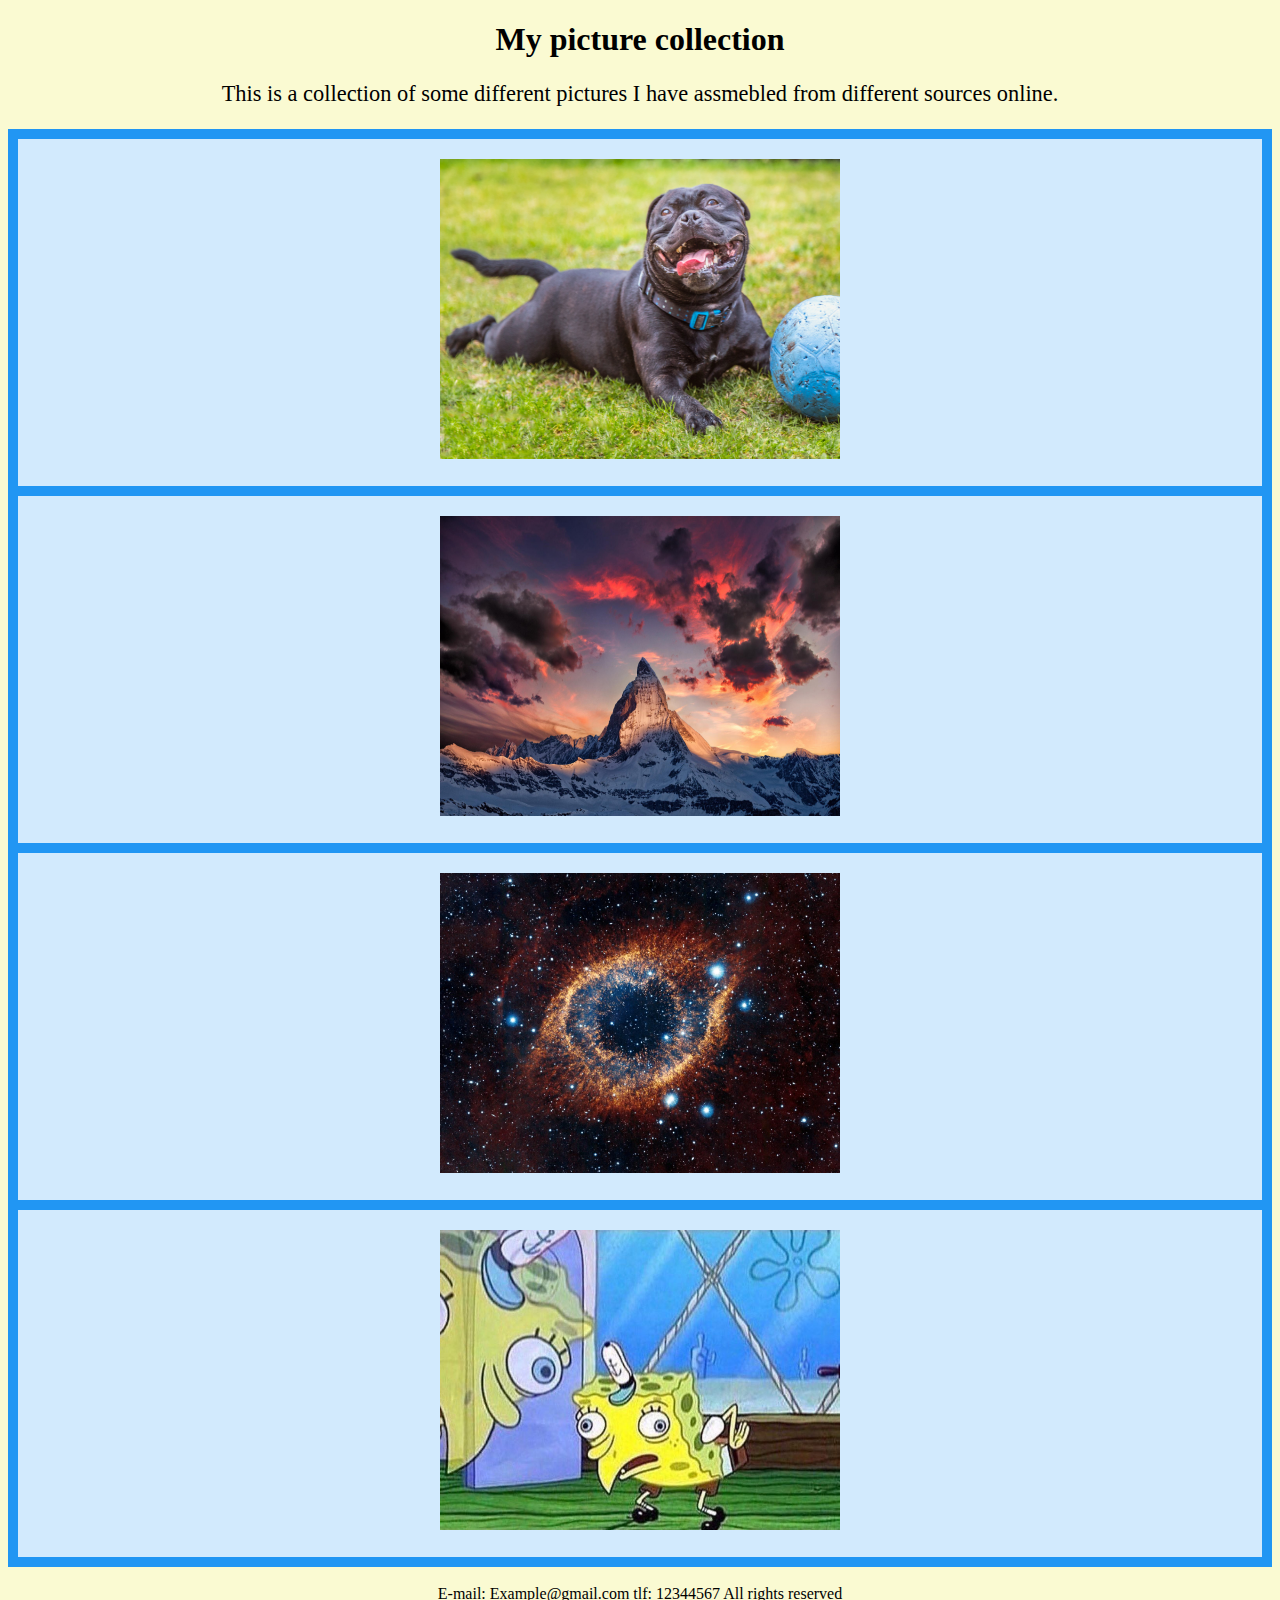
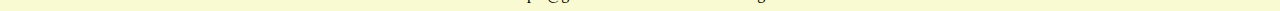
<file: index.html>
<!DOCTYPE html>
<html>
<head>
<title>Freaky friday</title>
<meta charset="utf-8">
<link rel="stylesheet" href="style2.css">
</head>
<body>
<h1>My picture collection</h1>   

<p class="serif">This is a collection of some different pictures I have assmebled from different sources online.</p>

<div class="grid-container">
  <div class="grid-item item1"><img src="Dog1.jpg" style="width: 400px;height: 300px;"></div>
  <div class="grid-item item2"><img src="mountain.jpg" style="width: 400px;height: 300px;"></div>
  <div class="grid-item item3"><img src="galaxy1.jpg" style="width: 400px;height: 300px;"></div>  
  <div class="grid-item item4"><img src="spongebob.jpg" style="width: 400px;height: 300px;"></div>
  
</div>
</body> 


<footer><br>E-mail: Example@gmail.com        tlf: 12344567      All rights reserved  </footer>

</html>
</file>
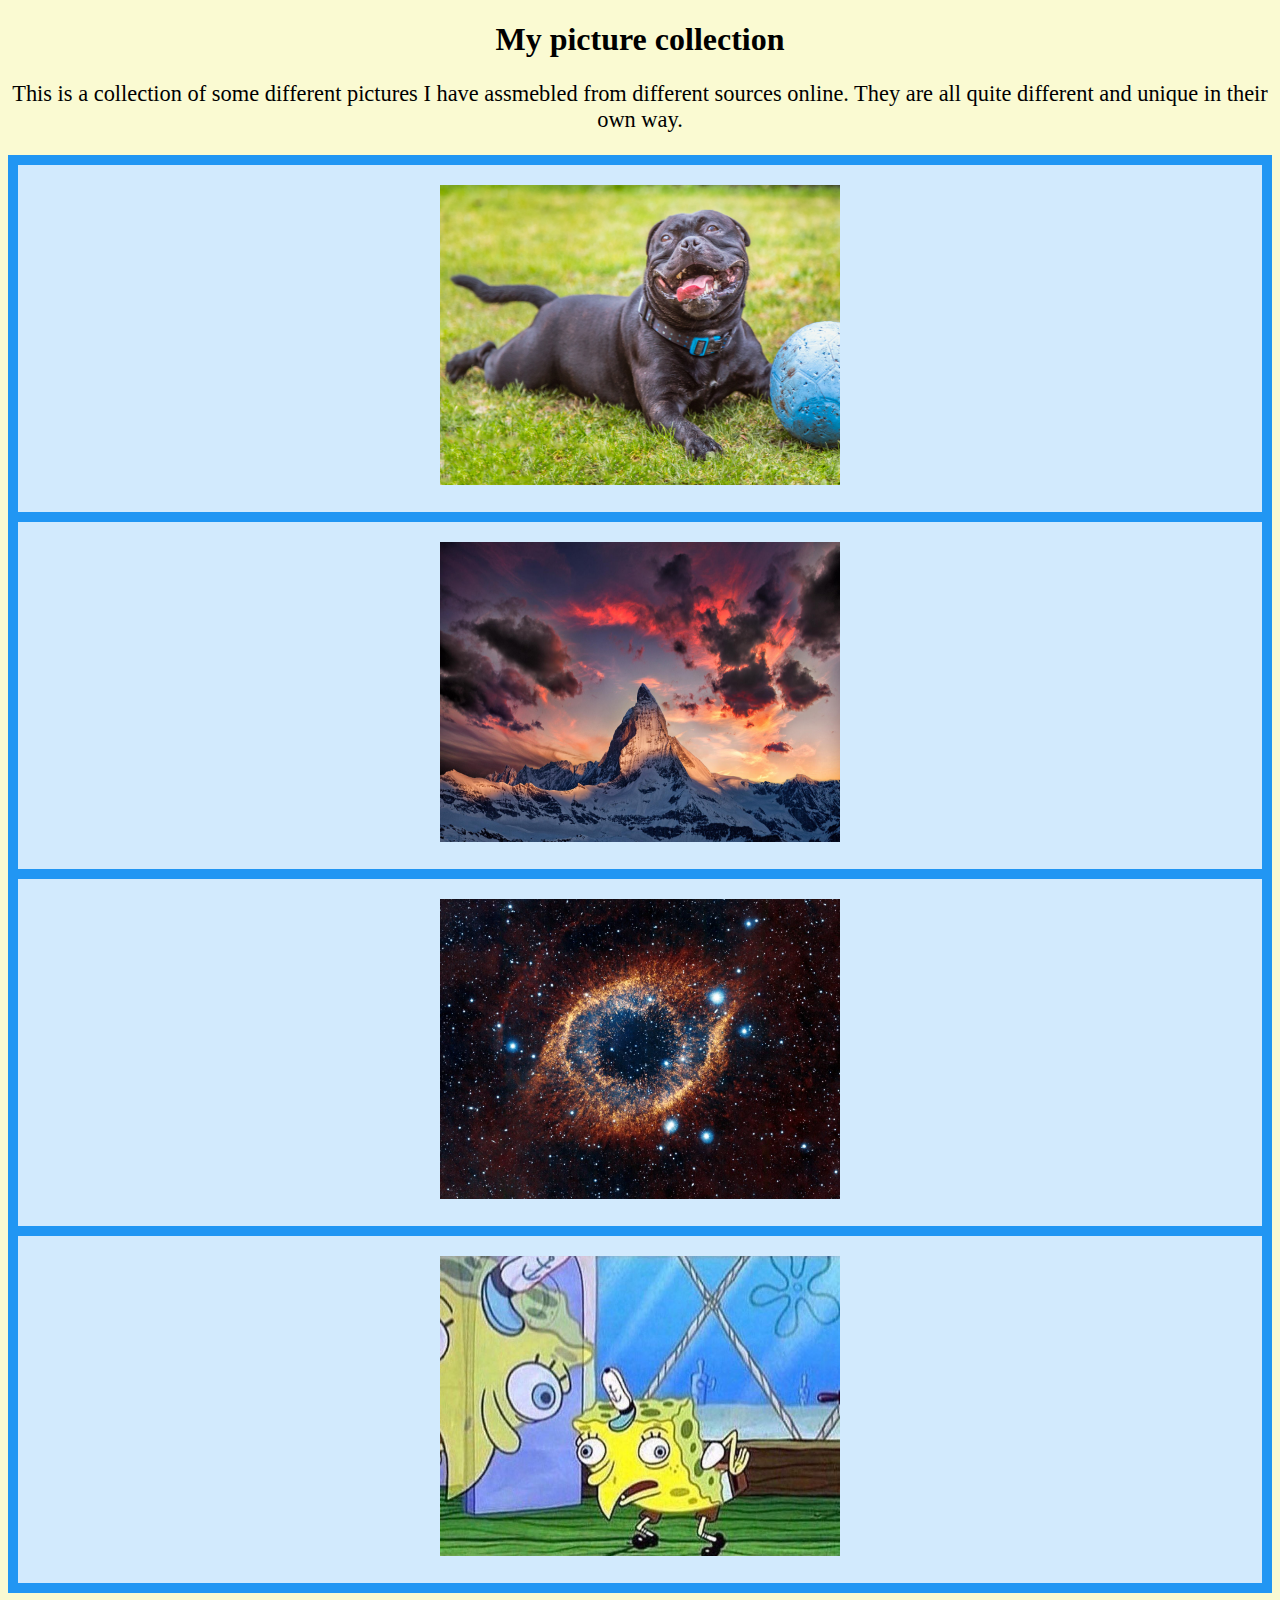
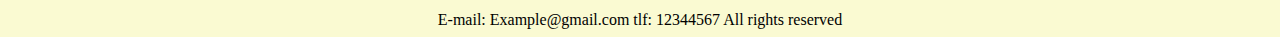
<file: Freakyfriday.html>
<!DOCTYPE html>
<html>
<head>
<title>Freaky friday</title>
<meta charset="utf-8">
<link rel="stylesheet" href="style2.css">
</head>
<body>
<h1>My picture collection</h1>   

<p class="serif">This is a collection of some different pictures I have assmebled from different sources online. They are all quite different and unique in their own way.</p>

<div class="grid-container">
  <div class="grid-item item1"><img src="Dog1.jpg" style="width: 400px;height: 300px;"></div>
  <div class="grid-item item2"><img src="mountain.jpg" style="width: 400px;height: 300px;"></div>
  <div class="grid-item item3"><img src="galaxy1.jpg" style="width: 400px;height: 300px;"></div>  
  <div class="grid-item item4"><img src="spongebob.jpg" style="width: 400px;height: 300px;"></div>
  
</div>
</body> 


<footer><br>E-mail: Example@gmail.com        tlf: 12344567      All rights reserved  </footer>

</html>
</file>
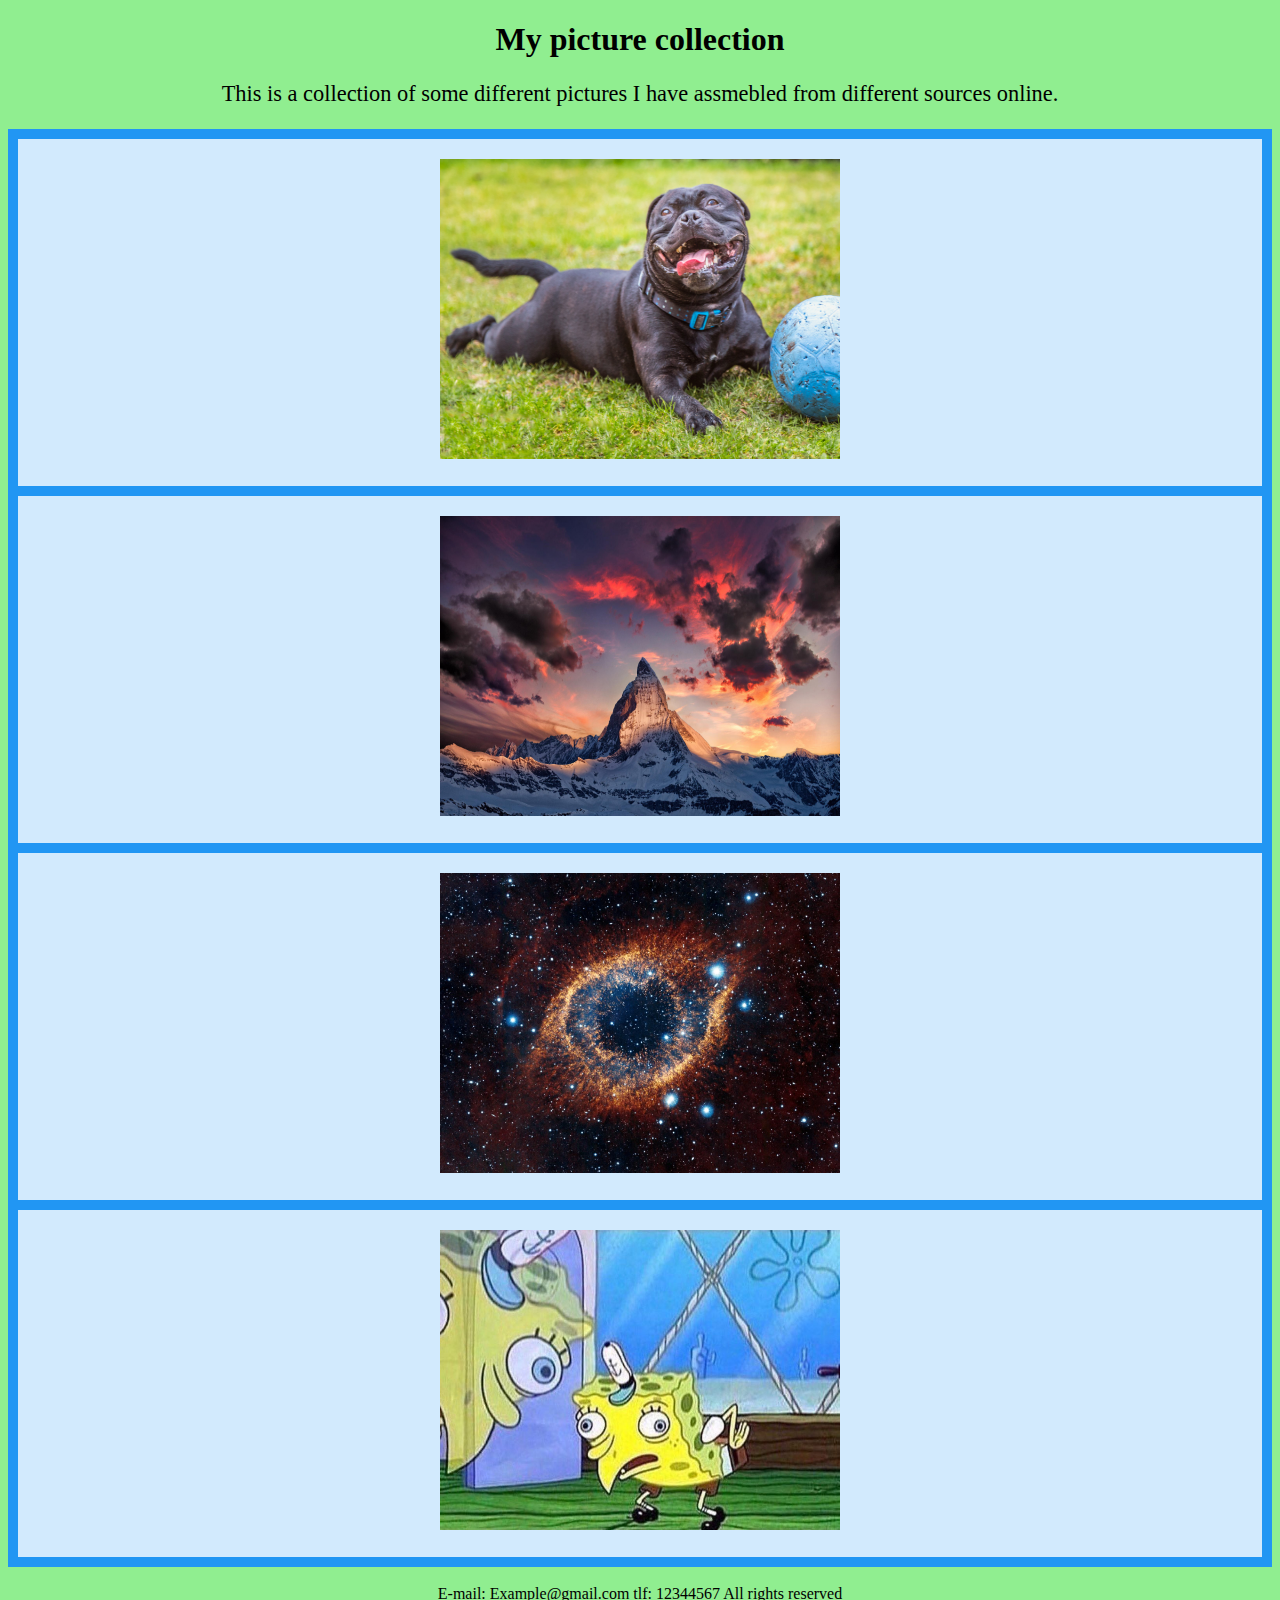
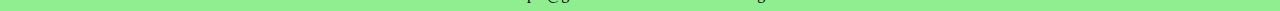
<file: Freakyfriday/Freakyfriday.html>
<!DOCTYPE html>
<html>
<head>
<title>Freaky friday</title>
<meta charset="utf-8">
<link rel="stylesheet" href="style2.css">
</head>
<body>
<h1>My picture collection</h1>   

<p class="serif">This is a collection of some different pictures I have assmebled from different sources online.</p>

<div class="grid-container">
  <div class="grid-item item1"><img src="Dog1.jpg" style="width: 400px;height: 300px;"></div>
  <div class="grid-item item2"><img src="mountain.jpg" style="width: 400px;height: 300px;"></div>
  <div class="grid-item item3"><img src="galaxy1.jpg" style="width: 400px;height: 300px;"></div>  
  <div class="grid-item item4"><img src="spongebob.jpg" style="width: 400px;height: 300px;"></div>
  
</div>
</body> 


<footer><br>E-mail: Example@gmail.com        tlf: 12344567      All rights reserved  </footer>

</html>
</file>
<file: style2.css>
h1{
    text-align: center;
}

body{
    background-color: lightgoldenrodyellow;
    text-align: center;
    font-size: 16px;
    .grid-container {
  display: grid;
  grid-gap: 10px;
  background-color: #2196F3;
  padding: 10px;
}

.grid-item {
  background-color: rgba(255, 255, 255, 0.8);
  text-align: center;
  padding: 20px;
  font-size: 30px;
}

}


p{
    font-size: 1.4em;
}

.serif{
    font-family: serif;
}
</file>
<file: Freakyfriday/style2.css>
h1{
    text-align: center;
}

body{
    background-color: lightgreen;
    text-align: center;
    font-size: 16px;
    .grid-container {
  display: grid;
  grid-gap: 10px;
  background-color: #2196F3;
  padding: 10px;
}

.grid-item {
  background-color: rgba(255, 255, 255, 0.8);
  text-align: center;
  padding: 20px;
  font-size: 30px;
}

}


p{
    font-size: 1.4em;
}

.serif{
    font-family: serif;
}
</file>
